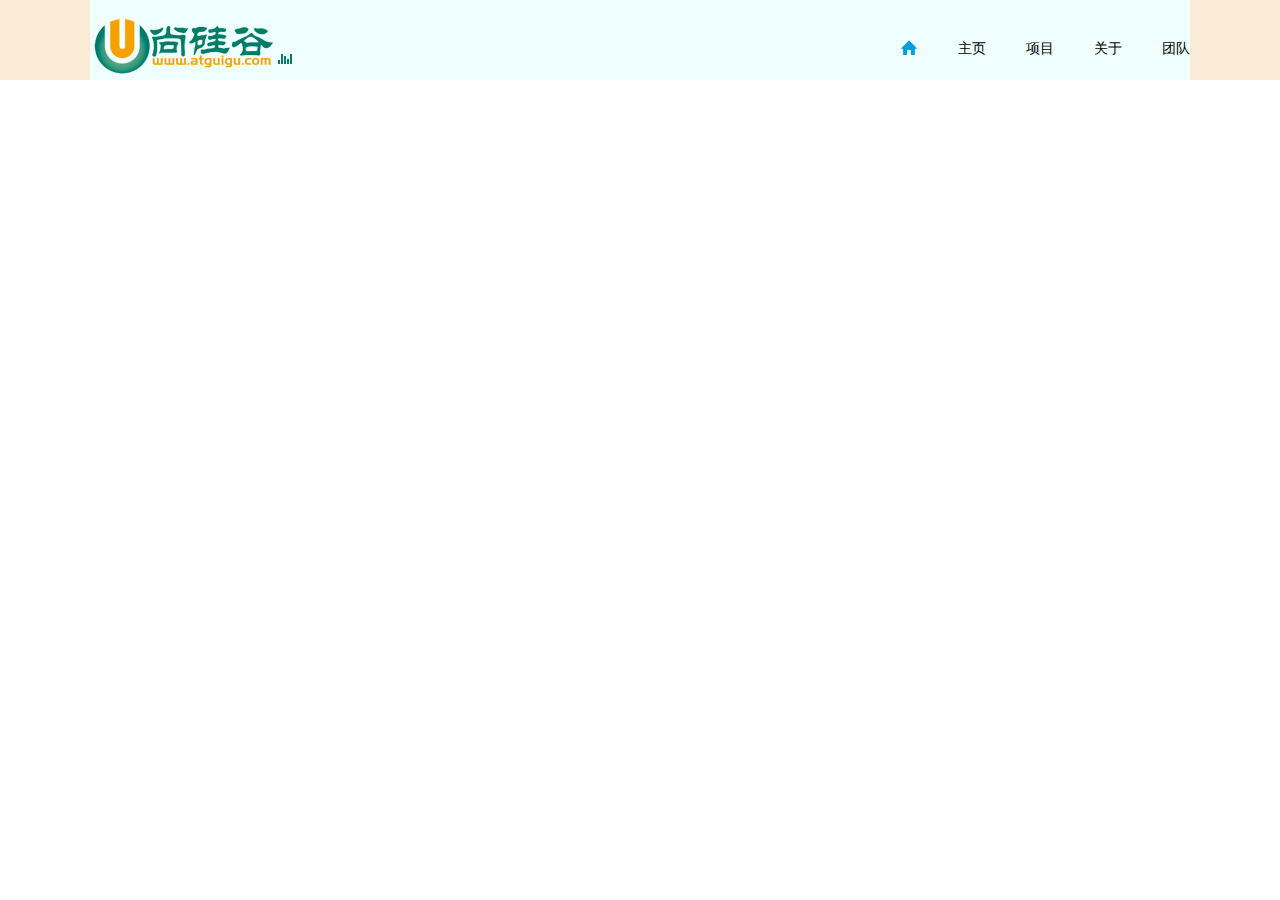
<file: index.html>
<!DOCTYPE html>
<html lang="en">
<head>
    <meta charset="UTF-8">
    <title>Demo_pc</title>
    <link rel="stylesheet" href="./css/index.css">
</head>
<body>
<div id="warp">
    <div class="header">
        <div class="header-main">
            <h1 class="logo">
                <img src="./img/logo.png" alt="logo">
            </h1>
            <img class="music_icon" src="./img/musicon.gif" alt="music_icon">
            <ul class="nav">
                <li>
                    <img src="./img/home.png" alt="home">
                </li>
                <li><h3>主页</h3></li>
                <li><h3>项目</h3></li>
                <li><h3>关于</h3></li>
                <li><h3>团队</h3></li>
            </ul>
        </div>
    </div>
</div>
</body>
</html>
</file>
<file: css/index.css>
/*rest css*/
html,body{height: 100%;overflow: hidden;}
html,body,h1,h2,h3,h4,h5,h6,p,ul,li{margin: 0px;padding: 0px;font: 14px "微软雅黑";}
a{text-decoration: none;display: block;}
li{list-style: none;}
img{display: block;}

/*###清除浮动*/
.clearfix{*zoom: 1;}
.clearfix:after{content: "";display: block;clear: both;}

#warp{
    height: 100%;

}
.header{
    background: antiquewhite;
    height: 80px;
}

.header-main{
    background: azure;
    width: 1100px;
    height: 80px;
    margin: 0 auto;
}
.logo{
    float: left;
    margin-top: 15px;
}
.nav{
    float: right;
    margin-top: 40px;
}
.nav li{
    float: left;
    margin-left: 40px;
}
.music_icon{
    float: left;
    margin-top: 50px;
}
</file>
